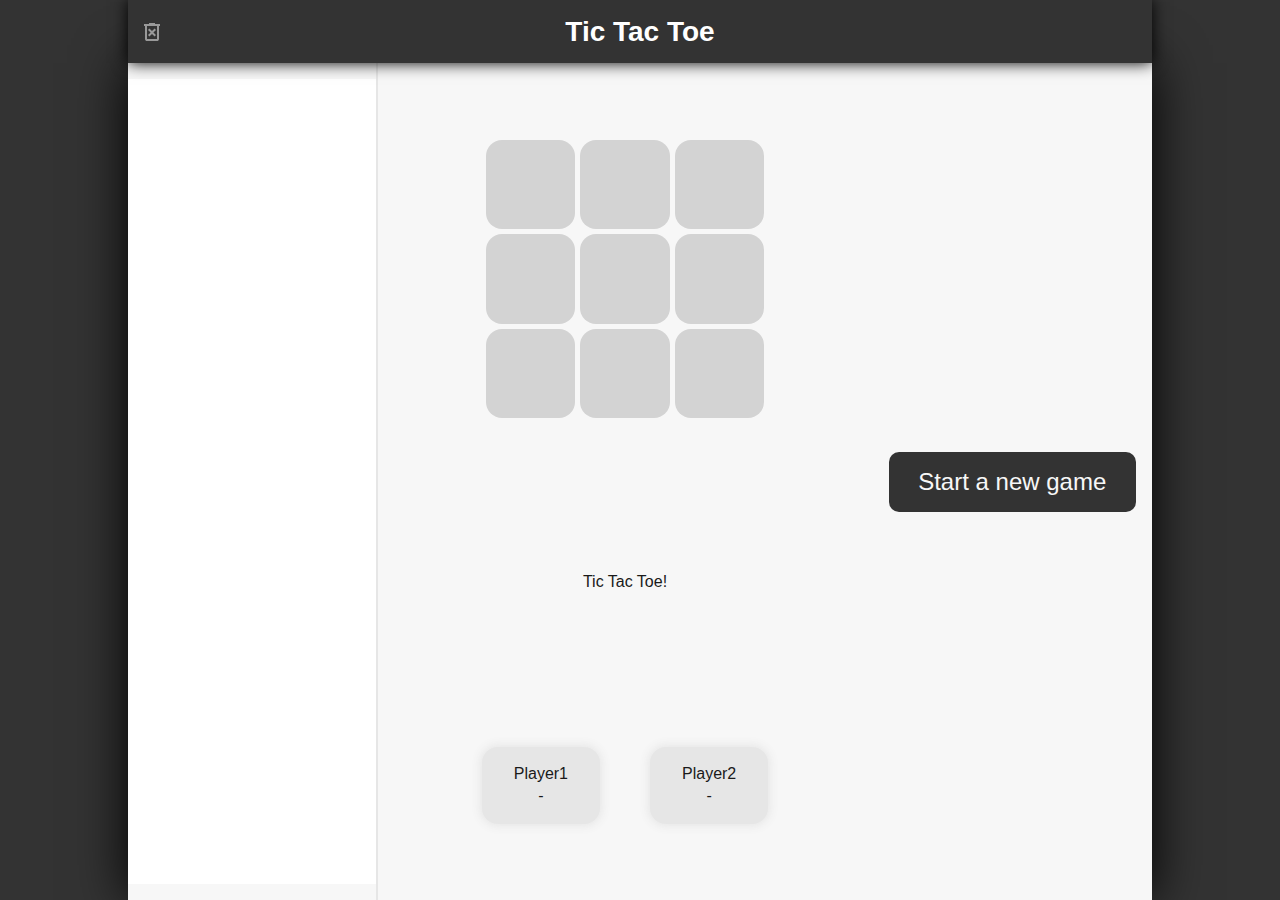
<file: index.html>
<!DOCTYPE html>
<html lang="en">
  <head>
    <meta charset="UTF-8" />
    <meta name="viewport" content="width=device-width, initial-scale=1.0" />
    <link rel="stylesheet" href="styles.css" />
    <title>Document</title>
  </head>
  <body>
    <header>
      <div class="header-content">
        <svg
          class="clearData"
          onclick="clearData()"
          xmlns="http://www.w3.org/2000/svg"
          height="24px"
          viewBox="0 -960 960 960"
          width="24px"
          fill="#999999"
        >
          <path
            d="m376-300 104-104 104 104 56-56-104-104 104-104-56-56-104 104-104-104-56 56 104 104-104 104 56 56Zm-96 180q-33 0-56.5-23.5T200-200v-520h-40v-80h200v-40h240v40h200v80h-40v520q0 33-23.5 56.5T680-120H280Zm400-600H280v520h400v-520Zm-400 0v520-520Z"
          />
        </svg>
        <h1>Tic Tac Toe</h1>
        <svg
          id="mobileMenu"
          class="menu-btn"
          xmlns="http://www.w3.org/2000/svg"
          height="24px"
          viewBox="0 -960 960 960"
          width="24px"
          fill="#999999"
        >
          <path
            d="M120-240v-80h720v80H120Zm0-200v-80h720v80H120Zm0-200v-80h720v80H120Z"
          />
        </svg>
      </div>
    </header>
    <div class="page-wrapper">
      <div class="review">
        <div class="all-games"></div>
      </div>
      <main>
        <div class="app-container">
          <div data-value="0" class="js-choice space"></div>
          <div data-value="1" class="js-choice space"></div>
          <div data-value="2" class="js-choice space"></div>
          <div data-value="3" class="js-choice space"></div>
          <div data-value="4" class="js-choice space"></div>
          <div data-value="5" class="js-choice space"></div>
          <div data-value="6" class="js-choice space"></div>
          <div data-value="7" class="js-choice space"></div>
          <div data-value="8" class="js-choice space"></div>
        </div>
        <p id="onScreenGuide">Tic Tac Toe!</p>
        <div class="players-container">
          <div class="player-card">
            <p id="player1display" class="player">player1</p>
            <div id="p1dmarker" class="marker"></div>
          </div>
          <div class="player-card">
            <p id="player2display" class="player">player2</p>
            <div id="p2dmarker" class="marker"></div>
          </div>
        </div>
      </main>
      <div id="newGameMenu" class="new-game">
        <button id="page1Btn" class="page1">Start a new game</button>
        <button id="humanBtn" class="page2">Play vs Human</button>
        <button id="computerBtn" class="page2">Play vs Computer</button>
        <input
          id="player1input"
          class="page3"
          type="text"
          placeholder="enter player 1 name"
        />
        <div id="signsChoice" class="page3">
          <p>Choose player 1 sign</p>
          <div class="sign-menu">
            <p id="x" class="sign-choice choice-x">play as X</p>
            <p id="o" class="sign-choice choice-o">play as O</p>
          </div>
        </div>
        <input
          id="player2input"
          class="page3extra"
          type="text"
          placeholder="enter player 2 name"
        />
        <button id="confirmInputBtn" class="page3">Begin</button>
      </div>
    </div>
    <script src="script.js"></script>
  </body>
</html>
</file>
<file: styles.css>
:root {
  font-size: 16px;
  line-height: 1.4;
  font-family: sans-serif;
  color: var(--clr-4);

  --clr-1: hsl(0, 0%, 100%);
  --clr-2: hsl(0, 0%, 97%);
  --clr-3: hsl(0, 0%, 90%);
  --clr-4: hsl(0, 0%, 20%);
  --clr-5: hsl(0, 0%, 10%);
  --clr-6: hsl(0, 0%, 0%);
  --clr-yellow: hsl(47, 100%, 50%);
  --clr-green: hsl(155, 100%, 50%);
}

* {
  margin: 0px;
  padding: 0px;
  box-sizing: border-box;
  color: var(--clr-5);
  transition: 0.15s;
  cursor: default;
}

body {
  height: 100vh;
  display: flex;
  flex-direction: column;
  align-items: center;
  background-color: var(--clr-4);
}

header {
  width: 100%;
  display: flex;
  justify-content: center;
}

.header-content {
  width: 100%;
  max-width: 1024px;
  position: relative;
  background-color: var(--clr-4);
  display: flex;
  justify-content: center;
  align-items: center;
  box-shadow: 0px 0px 15px var(--clr-6);
}

h1 {
  font-size: 1.75rem;
  padding-block: 0.75rem;
  color: var(--clr-1);
}

.menu-btn {
  position: absolute;
  top: 50%;
  transform: translateY(-50%);
  right: 12px;
  cursor: pointer;
  display: initial;
}

.clearData {
  position: absolute;
  cursor: pointer;
  top: 50%;
  transform: translateY(-50%);
  left: 12px;
}

.clearData:hover {
  fill: red;
}

.page-wrapper {
  width: 100%;
  max-width: 1024px;
  flex: 1;
  display: flex;
  justify-content: space-between;
  align-items: stretch;
  background-color: var(--clr-2);
  box-shadow: 0px 0px 50px var(--clr-6);
}

.new-game {
  padding-inline: 1rem;
  flex-direction: column;
  align-content: center;
  justify-content: center;
  > button {
    width: 100%;
    padding-block: 1rem;
    margin-block: 1rem;
    font-size: 1.5rem;
    border: none;
    border-radius: 10px;
    background-color: var(--clr-4);
    color: var(--clr-2);
    cursor: pointer;
  }
  > button:hover {
    background-color: var(--clr-5);
  }
}

input[type="text"] {
  width: 100%;
  font-size: 1rem;
  padding: 0.5rem;
  text-align: center;
  margin-block: 1rem;
  border-radius: 14px;
  border: none;
  background-color: var(--clr-3);
  cursor: pointer;
}

.page1 {
  display: initial;
}

.page2 {
  display: none;
}

.page3 {
  display: none;
  text-align: center;
  > * {
    margin-block: 10px;
  }
}

.page3extra {
  display: none;
}

.sign-menu {
  display: flex;
  gap: 10px;
  flex-wrap: wrap;
  justify-content: center;
  align-items: center;
}

.sign-choice {
  padding: 12px;
  border-radius: 10px;
  cursor: pointer;
}

#confirmInputBtn:disabled {
  cursor: not-allowed;
  background-color: var(--clr-3);
}

.review {
  max-height: calc(100vh - 3.9475rem);
  border-inline-end: 2px solid var(--clr-3);
  padding-block: 1rem;
  overflow: hidden;
}

.all-games {
  width: 100%;
  height: 100%;
  background-color: var(--clr-1);
  display: flex;
  gap: 1rem;
  flex-direction: column;
  align-items: center;
  overflow-y: scroll;
}

.game-preview {
  width: 80%;
  aspect-ratio: 1;
  background-color: var(--clr-4);
  border-radius: 1rem;
  padding: 10px;
}

.game-card {
  height: 100%;
  width: 100%;
  border-radius: 0.5rem;
  background-color: var(--clr-3);
  text-align: center;
  > p {
    font-size: 0.85rem;
    margin-bottom: 3px;
  }
}

.mini-game {
  display: grid;
  gap: 2px;
  aspect-ratio: 1;
  grid-template: repeat(3, 1fr) / repeat(3, 1fr);
  padding: 10px;
}

.mini-choice {
  background-color: rgb(211, 211, 211);
  display: grid;
  place-content: center;
  border-radius: 7px;
}

.review,
.new-game {
  flex: 1;
  display: none;
}

main {
  flex: 2;
  display: flex;
  flex-direction: column;
  justify-content: space-around;
  align-items: center;
}

.app-container {
  min-width: 278.78px;
  display: grid;
  grid-template: 1fr 1fr 1fr / 1fr 1fr 1fr;
  gap: 5px;
  align-self: center;
}

.space {
  aspect-ratio: 1;
  background-color: rgb(211, 211, 211);
  border-radius: 1rem;
  display: grid;
  place-content: center;
  font-size: 4rem;
  cursor: pointer;
}

.space:hover {
  background-color: rgba(0, 0, 0, 0.4);
}

.players-container {
  display: flex;
  gap: 50px;
}
.player-card {
  padding: 16px 32px;
  border-radius: 16px;
  text-align: center;
  box-shadow: 0px 0px 10px 2px var(--clr-3);
  background-color: var(--clr-3);
}

.choice-x {
  background-color: var(--clr-yellow);
}

.choice-o {
  background-color: var(--clr-green);
}

@media (min-width: 600px) {
  .new-game {
    display: flex;
  }
  .menu-btn {
    display: none;
  }
}

@media (min-width: 760px) {
  .review {
    display: initial;
  }
}

.moblie-menu {
  position: absolute;
  top: 4rem;
  left: 0;
  right: 0;
  bottom: 0;
  display: initial;
  background-color: var(--clr-2);
}

::-webkit-scrollbar {
  width: 8px;
}
::-webkit-scrollbar-track {
  background: var(--clr-2);
}
::-webkit-scrollbar-thumb {
  background: #888;
  border-radius: 10px;
}
::-webkit-scrollbar-thumb:hover {
  background: #555;
}
::-webkit-scrollbar-button {
  display: none;
}
</file>
